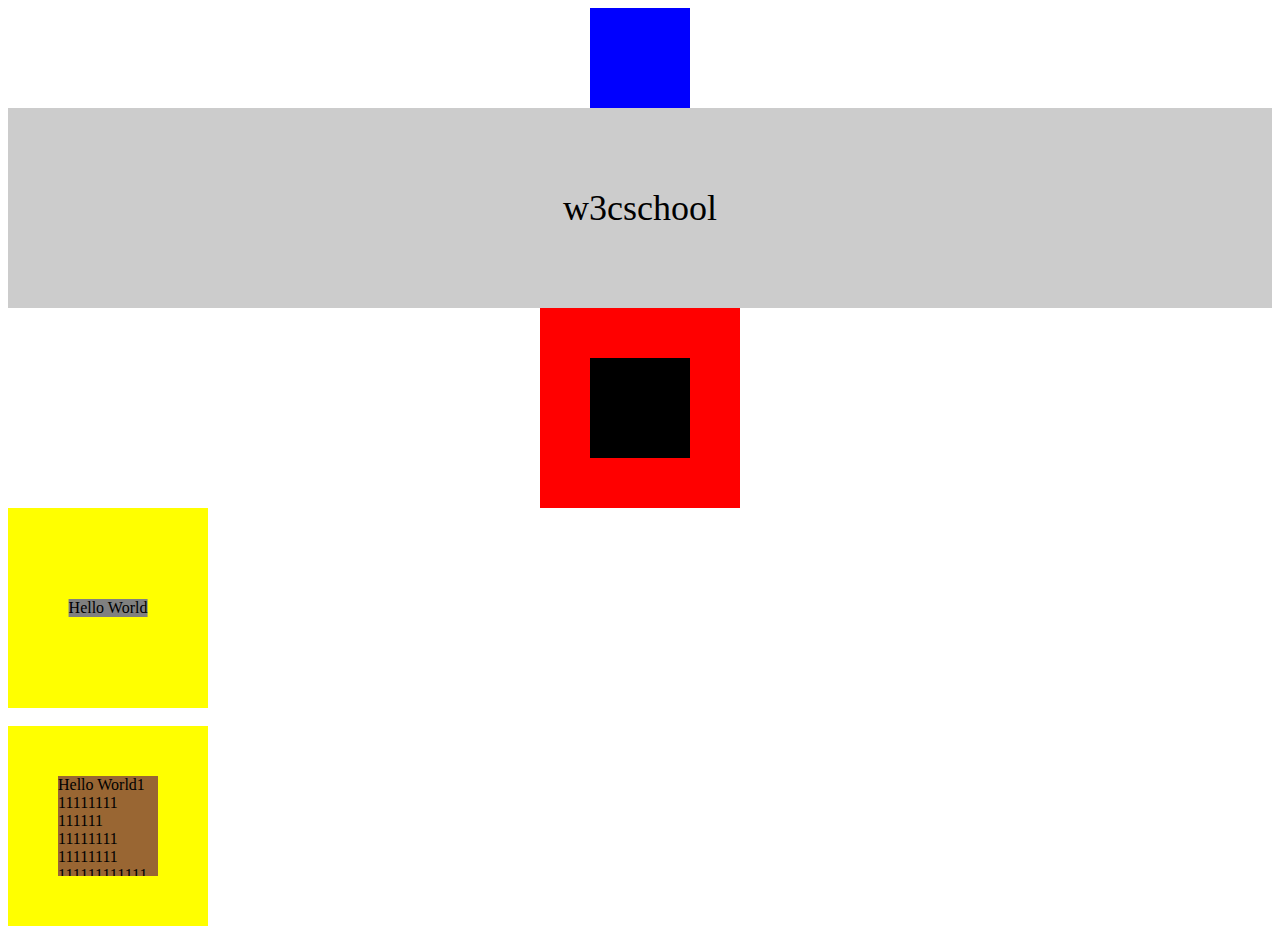
<file: 居中.html>
<html>
<head>
    <style>
        .div1{
            height: 100px;
            width: 100px;
            background-color: blue;
            margin: 0 auto;              /*块元素-水平居中*/        /* */
        }

        .div-span1{
            line-height: 200px;          /*块元素内->内联元素-垂直居中*/
            text-align:center;           /*块元素内->内联元素-水平居中*/
            height: 200px;
            font-size: 36px;
            background-color: #ccc;
        }

        .div-div1{
            margin:0 auto;
            width:200px;
            height:200px;
            background-color:red;
        }
        .c1{
            width: 100px;
            height: 100px;
            padding: 50px;
            background-color: black;
            background-clip:content-box; /*居中的关键*/
        }

        .div-div2{
            width:200px;
            height:200px;
            background-color:yellow;
            position:relative;                            /*相对布局*/
        }
        .c2{
            left:50%; top:50%;
            transform:translate(-50%,-50%);               /*原定位点为margin左上角-->中心*/
            -webkit-transform:translate(-50%,-50%);
            background-color:gray;
            position:absolute;                            /*绝对布局->left:50%; top:50%;*/
        }

        .div-div3{
            width:200px;
            height:200px;
            background-color:yellow;
            position:relative;                      /*相对布局*/
        }
        .c3{
            width: 50%;
            height: 50%;                            /*高度必须定义*/
            overflow: auto;                         /*防止内容溢出*/
            margin: auto;                           /*必需.由margin撑起位置*/
            position: absolute;                     /*绝对布局*/
            top: 0; left: 0; bottom: 0; right: 0;   /*或top: 25%; left: 25%;*/
            background-color: #996633;
        }

    </style>

</head>

<body>

    <div class="div1"></div>
    <div class="div-span1">w3cschool</div>
    <div class="div-div1">
        <div class="c1">Hello World</div>
    </div>
    <div class="div-div2">
        <div class="c2">Hello World</div>
    </div>
    <br>
    <div class="div-div3">
        <div class="c3">Hello World1 11111111 111111 11111111 11111111 111111111111 11111111111111111</div>
    </div>
</body>
</html>
</file>
